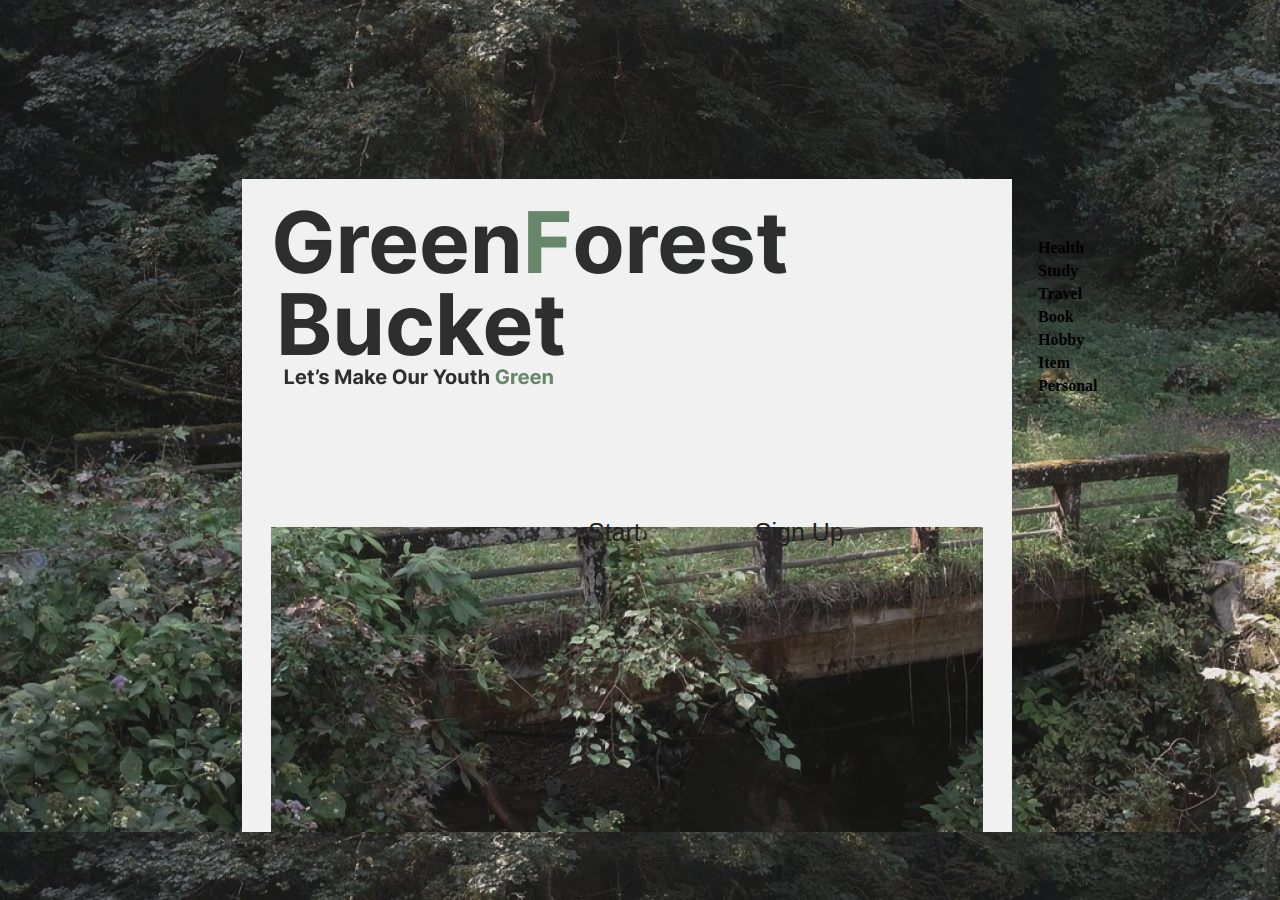
<file: My Bucket List/Intro Page/intro.html>
<!DOCTYPE html>
<html lang="en">
  <head>
    <meta charset="UTF-8" />
    <meta http-equiv="X-UA-Compatible" content="IE=edge" />
    <meta name="viewport" content="width=device-width, initial-scale=1.0" />
    <title>Welcome to GreenForest</title>
    <link rel="stylesheet" href="intro.css" />
  </head>
  <body>
    <div class="list_container">
      <ul class="lists">
        <li class="list health">Health</li>
        <li class="list study">Study</li>
        <li class="list travel">Travel</li>
        <li class="list book">Book</li>
        <li class="list hobby">Hobby</li>
        <li class="list item">Item</li>
        <li class="list personal">Personal</li>
      </ul>
    </div>
    <div class="btns">
      <a href="../Login Page/login.html" class="startBtn">Start</a>
      <a href="../SignUp Page/signup.html" class="signupBtn">Sign Up</a>
    </div>
  </body>
</html>
</file>
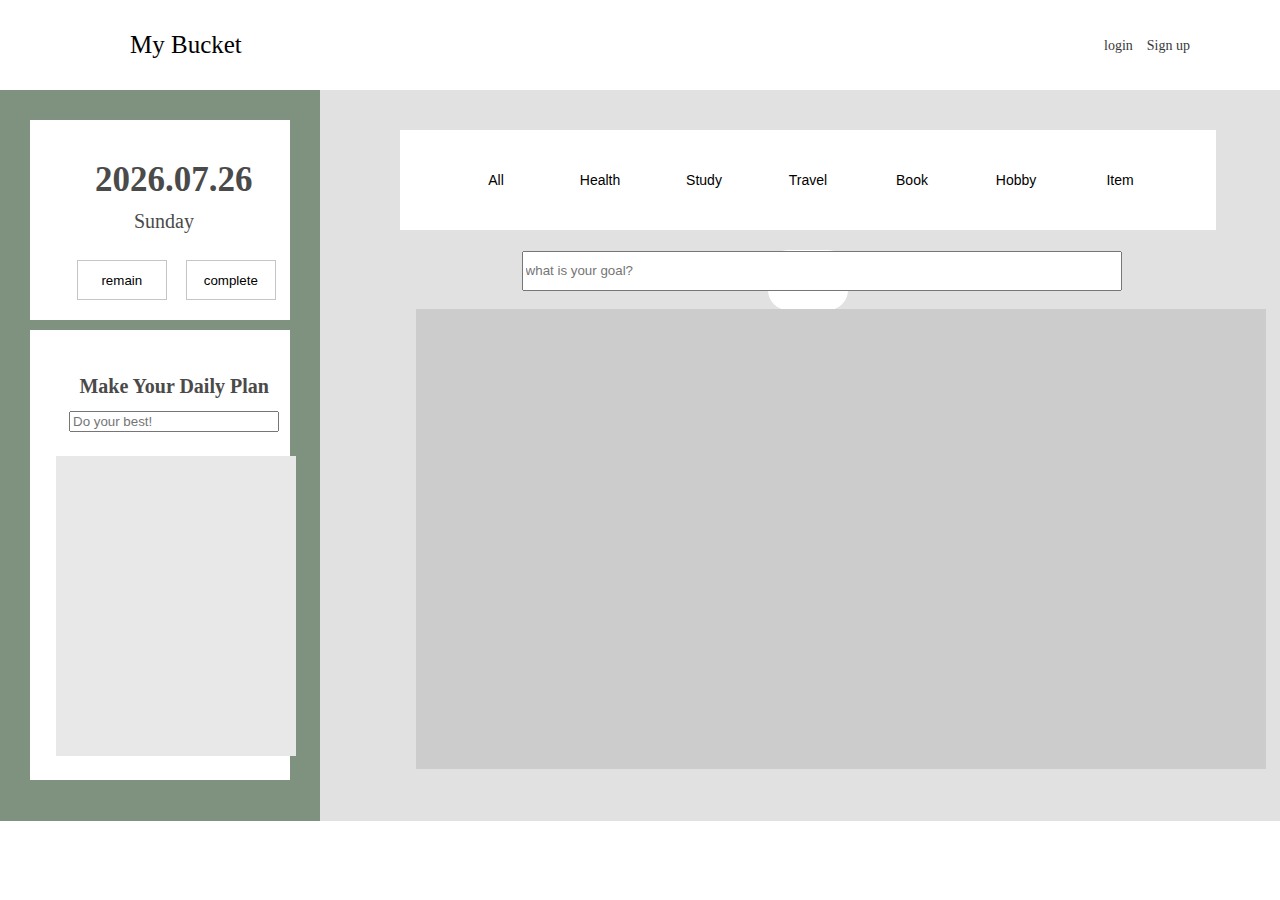
<file: My Bucket List/Main Page/main.html>
<!DOCTYPE html>
<html lang="en">
  <head>
    <meta charset="UTF-8" />
    <meta http-equiv="X-UA-Compatible" content="IE=edge" />
    <meta name="viewport" content="width=device-width, initial-scale=1.0" />
    <title>My Bucket List</title>
    <link rel="stylesheet" href="main_style.css" />
    <script src="main.js" defer></script>
  </head>
  <body>
    <!-- website navbar pt -->
    <header id="navbar">
      <a href="#" class="logo">My Bucket</a>
      <div class="menubar">
        <a
          href="/My Bucket List/Login Page/login.html"
          class="login"
          target="_blank"
          >login</a
        >
        <a
          href="/My Bucket List/SignUp Page/signup.html"
          class="signup"
          target="_blank"
          >Sign up</a
        >
      </div>
    </header>

    <!-- sidebar pt(show date of today & today's to-do list) -->
    <section id="side_bar">
      <div class="side_bar_upper">
        <span class="dateOfToday"></span>
        <span class="dayOfToday">Sunday</span>
        <span class="todoStateBtn">
          <input type="button" class="remain" value="remain" />
          <input type="button" class="complete" value="complete" />
        </span>
      </div>
      <div class="side_bar_lower">
        <p>Make Your Daily Plan</p>
        <input type="text" class="todoInput" placeholder="Do your best!" />
        <div class="todoOutput"></div>
      </div>
    </section>

    <!-- main content pt(bucket list of user) -->
    <section id="mainContent">
      <div class="showIcons">
        <span>
          <input type="button" class="icon All" value="All" />
        </span>
        <span>
          <input type="button" class="icon Health" value="Health" />
        </span>
        <span>
          <input type="button" class="icon Study" value="Study" />
        </span>
        <span>
          <input type="button" class="icon Travel" value="Travel" />
        </span>
        <span>
          <input type="button" class="icon Book" value="Book" />
        </span>
        <span>
          <input type="button" class="icon Hobby" value="Hobby" />
        </span>
        <span>
          <input type="button" class="icon Item" value="Item" />
        </span>
        <span>
          <input type="button" class="icon Personal" value="Personal" />
        </span>
      </div>
      <input type="text" class="bucketInput" placeholder="what is your goal?" />
      <div class="bucketOutput"></div>
    </section>
  </body>
</html>
</file>
<file: My Bucket List/Intro Page/intro.css>
body {
  background-image: url(../img/MainBackGround.png);
  background-size: cover;
  position: relative;
}

.list_container {
  position: absolute;
  left: 990px;
  top: 215px;
  width: 150px;
  height: 100px;
}

.list_container .lists {
  list-style-type: none;
  display: flex;
  flex-direction: column;
}

.lists .list {
  margin-bottom: 5px;
  font-weight: bold;
  font-size: 16px;
}

.lists .list:hover {
  cursor: pointer;
}

.lists .health:hover {
  color: rgb(117, 137, 117);
}

.lists .study:hover {
  color: rgb(101, 123, 101);
}

.lists .travel:hover {
  color: rgb(84, 118, 84);
}

.lists .book:hover {
  color: rgb(65, 103, 65);
}

.lists .hobby:hover {
  color: rgb(73, 84, 73);
}

.lists .item:hover {
  color: rgb(58, 79, 58);
}

.lists .personal:hover {
  color: rgb(37, 67, 37);
}

.btns {
  position: absolute;
  left: 580px;
  top: 510px;
}

.btns .startBtn,
.btns .signupBtn {
  border: none;
  cursor: pointer;
  font-size: 25px;
  font-family: Arial, Helvetica, sans-serif;
  text-decoration: none;
  color: rgb(34, 34, 34);
}

.btns .startBtn {
  margin-right: 110px;
}

.btns .startBtn:hover {
  color: rgb(105, 124, 105);
}

.btns .signupBtn:hover {
  color: rgb(62, 89, 62);
}
</file>
<file: My Bucket List/Main Page/main_style.css>
* {
  margin: 0;
  box-sizing: border-box;
}

/* navbar css part*/
#navbar {
  width: 100%;
  height: 90px;
  background-color: rgb(255, 255, 255);
  display: flex;
  justify-content: space-between;
  line-height: 90px;
}

#navbar .logo {
  margin-left: 130px;
  text-decoration: none;
  font-size: larger;
  color: black;
  font-size: 25px;
}

#navbar .menubar {
  margin-right: 90px;
}

.menubar .login,
.menubar .signup {
  font-size: 14px;
  color: rgb(57, 57, 57);
  text-decoration: none;
  background-color: white;
  cursor: pointer;
  transition: color 0.3s ease;
  margin-left: 10px;
}

.menubar .login:visited,
.menubar .signup:visited {
  font-size: 14px;
  color: rgb(57, 57, 57);
  text-decoration: none;
  background-color: white;
  cursor: pointer;
  transition: color 0.3s ease;
  margin-left: 10px;
}

.menubar .login:hover {
  color: rgb(109, 149, 109);
}

.menubar .signup:hover {
  color: rgb(100, 131, 100);
}

/* side bar css part */
#side_bar {
  width: 25%;
  height: 731px;
  background-color: rgb(127, 145, 127);
  float: left;
}

#side_bar .side_bar_upper {
  position: relative;
  margin-top: 30px;
  margin-left: 30px;
  margin-right: 30px;
  background-color: white;
  height: 200px;
}

.side_bar_upper .dateOfToday {
  color: rgb(74, 74, 74);
  position: absolute;
  left: 25%;
  top: 20%;
  font-size: 35px;
  font-weight: bold;
}

.side_bar_upper .dayOfToday {
  color: rgb(74, 74, 74);
  position: absolute;
  left: 40%;
  top: 45%;
  font-size: 20px;
}

.side_bar_upper .todoStateBtn {
  position: absolute;
  left: 18%;
  top: 70%;
}

.todoStateBtn input[type="button"] {
  transition: background-color 0.5s ease;
}

.todoStateBtn .remain:hover,
.todoStateBtn .complete:hover {
  background-color: rgb(186, 206, 186);
  border: none;
}

.side_bar_lower input[type="text"]:focus {
  outline-color: rgb(135, 142, 135);
  border: none;
}

.todoStateBtn .remain {
  margin-right: 15px;
  width: 90px;
  height: 40px;
  border: 1px solid rgb(197, 197, 197);
  background-color: white;
  cursor: pointer;
}

.todoStateBtn .complete {
  width: 90px;
  height: 40px;
  border: 1px solid rgb(197, 197, 197);
  background-color: white;
  cursor: pointer;
}

#side_bar .side_bar_lower {
  position: relative;
  margin-top: 10px;
  margin-left: 30px;
  margin-right: 30px;
  background-color: white;
  height: 450px;
}

.side_bar_lower p {
  position: absolute;
  left: 19%;
  top: 10%;
  font-size: 20px;
  font-weight: bold;
  color: rgb(74, 74, 74);
}

.side_bar_lower .todoInput {
  position: absolute;
  left: 15%;
  top: 18%;
  width: 210px;
}

.side_bar_lower .todoOutput {
  position: absolute;
  left: 10%;
  top: 28%;
  background-color: rgb(232, 232, 232);
  width: 240px;
  height: 300px;
}

/* mainContent css part */
#mainContent {
  position: relative;
  width: 75%;
  height: 731px;
  background-color: rgb(225, 225, 225);
  float: left;
}

#mainContent .showIcons {
  position: relative;
  left: 80px;
  top: 40px;
  width: 85%;
  height: 100px;
  background-color: white;
  text-align: center;
  line-height: 100px;
}

.showIcons .icon {
  font-size: 14px;
  background-color: white;
  width: 80px;
  height: 60px;
  border: none;
  cursor: pointer;
  transition: background-color 0.5s ease;
  border-radius: 20px;
}

.showIcons .All:hover {
  background-color: rgb(195, 195, 195);
}

.showIcons .Health:hover {
  background-color: rgb(223, 240, 223);
}

.showIcons .Study:hover {
  background-color: rgb(199, 234, 199);
}

.showIcons .Travel:hover {
  background-color: rgb(201, 215, 201);
}

.showIcons .Book:hover {
  background-color: rgb(180, 201, 180);
}

.showIcons .Hobby:hover {
  background-color: rgb(155, 190, 155);
}

.showIcons .Item:hover {
  background-color: rgb(151, 190, 151);
}

.showIcons .Personal:hover {
  background-color: rgb(128, 152, 128);
}

.showIcons span {
  width: 80px;
  height: 60px;
  margin-left: 10px;
  margin-right: 10px;
}

#mainContent .bucketInput {
  position: absolute;
  left: 21%;
  top: 22%;
  width: 600px;
  height: 40px;
}

#mainContent input[type="text"]:focus {
  outline-color: rgb(135, 142, 135);
}

#mainContent .bucketOutput {
  width: 850px;
  height: 460px;
  background-color: rgb(204, 204, 204);
  position: absolute;
  left: 10%;
  top: 30%;
}
</file>
